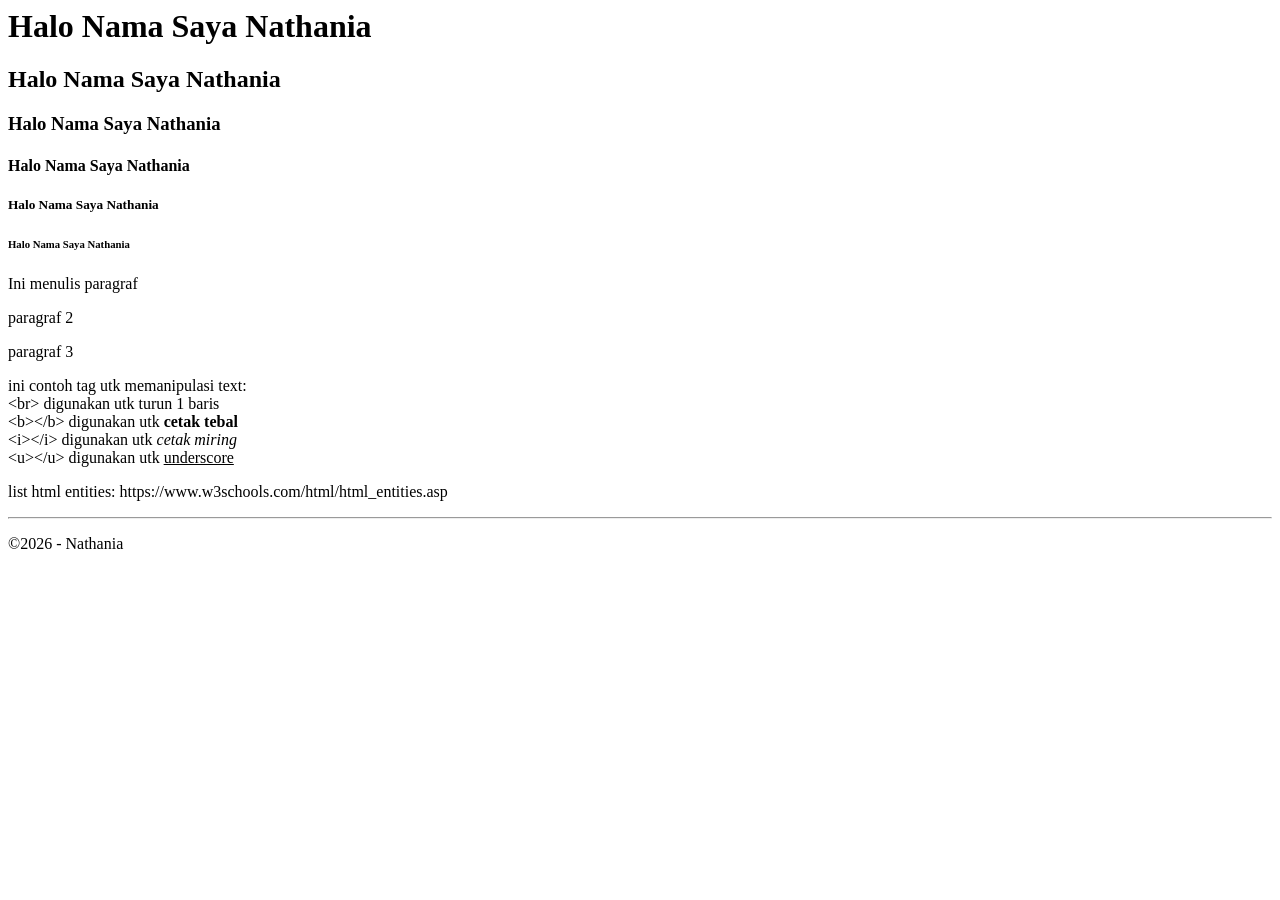
<file: Pertemuan3/Index.html>
<html>
    <head>
        <title>Belajar HTML Part 1</title>

    </head>
    <body>
        <h1>Halo Nama Saya Nathania</h1>
        <h2>Halo Nama Saya Nathania</h2>
        <h3>Halo Nama Saya Nathania</h3>
        <h4>Halo Nama Saya Nathania</h4>
        <h5>Halo Nama Saya Nathania</h5>
        <h6>Halo Nama Saya Nathania</h6>
        <p> Ini menulis paragraf</p>
        <p>paragraf 2</p>
        <p>paragraf 3</p>
        <p>ini contoh tag utk memanipulasi text: <br>
            &lt;br&gt; digunakan utk turun 1 baris<br>
            &lt;b&gt;&lt;/b&gt; digunakan utk <b>cetak tebal</b><br>
            &lt;i&gt;&lt;/i&gt; digunakan utk <i>cetak miring</i><br>
            &lt;u&gt;&lt;/u&gt; digunakan utk <u>underscore</u><br>
        </p>
        <p>list html entities: https://www.w3schools.com/html/html_entities.asp</p>
        <hr>
        <p>&copy;2026 - Nathania</p>
       </body>
</html>
</file>
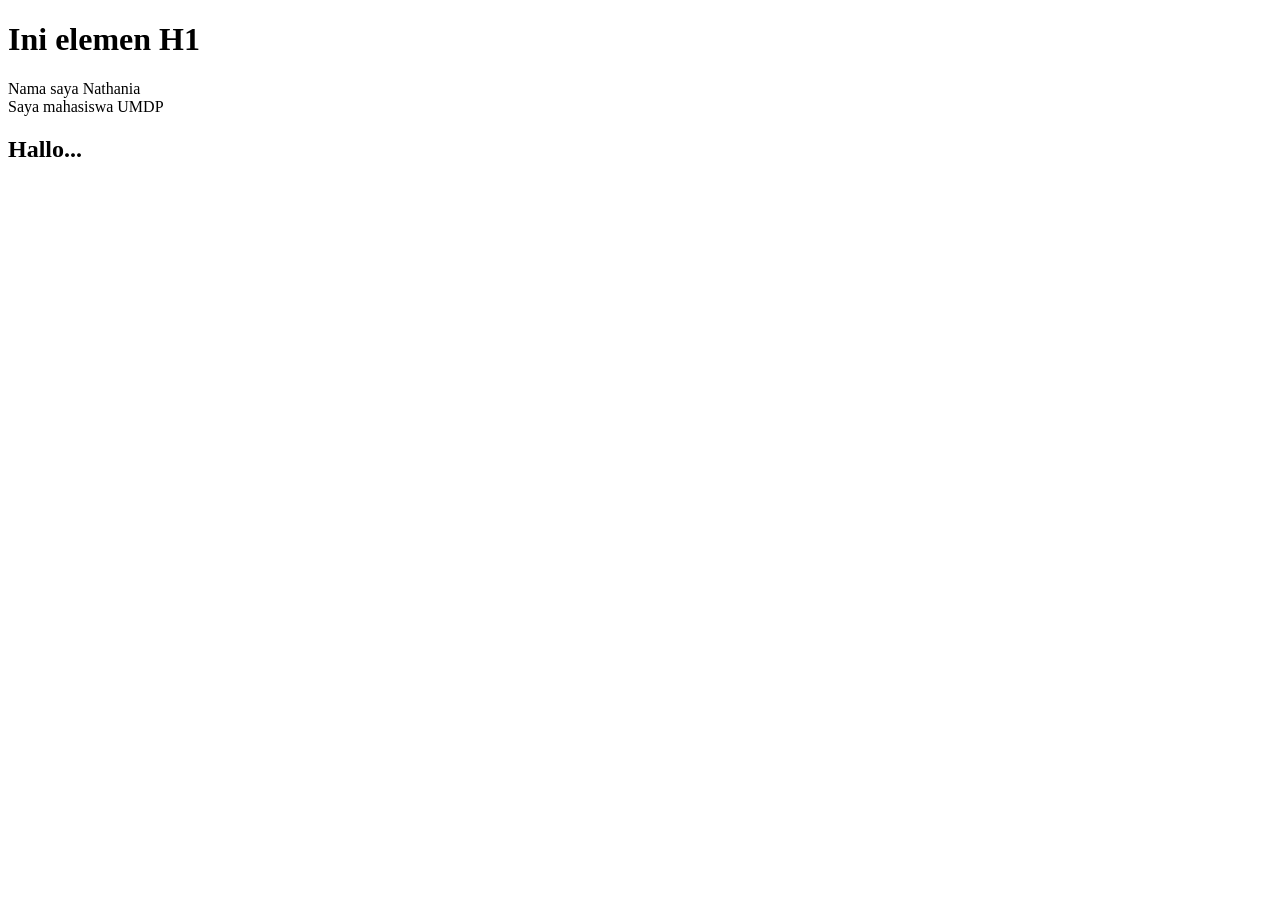
<file: Pertemuan7/index.html>
<!DOCTYPE html>
<html lang="en">
<head>
    <meta charset="UTF-8">
    <meta name="viewport" content="width=device-width, initial-scale=1.0">
    <title>JavaScript</title>
    <script>
        /*output consule*/
        console.log("Hallo JavaScript"); /* fungsi: utk menampilkan di jendela console */
        console.log("Ini pesan error");
        console.log(["Apel","Jeruk"]);
    </script>

</head>
<body>
    <h1>Ini elemen H1</h1>
    <div id="demo">Ini elemen Div</div>
    <script>
        //output document
        //alert ("Hallo JavaScript")
        //var nama = prompt("Masukkan nama anda")
        //console.log("Hallo, " + nama);
        // comfirm("Apakah anda Jomblo?");
        //boleh pakai titik koma atau gak

        var isJomblo = confirm("Apakah anda jomblo, kalo ya, mau lanjut?")
        if(isJomblo){
            console.log("Ciee Jomblo");
        }else{
            console.log("Byee....");
        }

        //output document - DOM (Document Object Model)
        document.write("<h2>Hallo...</h2>");
        document.getElementById("demo").innerHTML = "Nama saya Nathania";
        document.getElementById("demo").innerHTML += "<br/>Saya mahasiswa UMDP";

        //variabel
        var nama = "Nathania"; //string
        var npm = 2428240028; //number(int)
        var isMale = true; //boolean
        var hobi = ["Reading", "Writing", "Dancing"]; //array
        var nilaiKuliah = {nama: "halo", "namaMK" : "PAW 1", "nilaiHuruf" : "A", "nilaiAngka" : "90"}; //object
        </script>
</body>
</html>
</file>
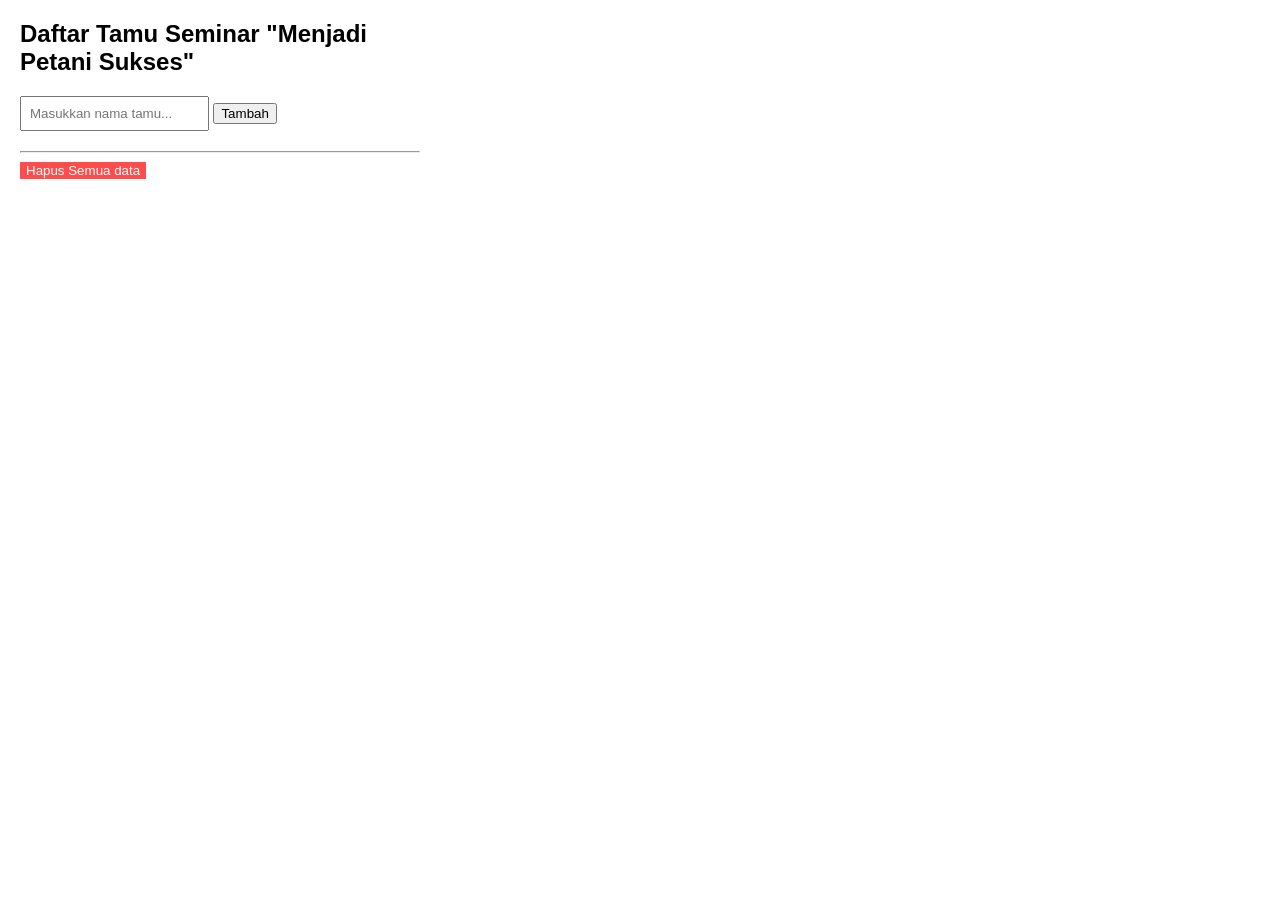
<file: Pertemuan9/latihan.html>
<!DOCTYPE html>
    <html lang="en">
    <head>
        <meta charset="UTF-8">
        <meta name="viewport" content="width=device-width, initial-scale=1.0">
        <title>Buku Tamu seminar</title>
        <link rel="stylesheet" href="style.css">
    </head>
    <body>
        <div class="container">
            <h2>Daftar Tamu Seminar "Menjadi Petani Sukses"</h2>
            <input type="text" id="guestInput" placeholder="Masukkan nama tamu...">
            <button onclick="addGuest()">Tambah</button>

            <ul id="guestList"></ul>

            <hr>
            <button style="background-color: #ff4d4d; color: white; border: none;" 
            onclick="clearList()">
                Hapus Semua data
            </button>
        </div>
        <script scr="script.js"></script>
    </body>
    </html>
</file>
<file: Pertemuan9/style.css>
body{
    font-family: sans-serif;
    margin: 20px;
}

.container{
    max-width: 400px;
}

input{
    padding: 8px;
    cursor: pointer;
}

ul{
    margin-top: 20px;
}
</file>
